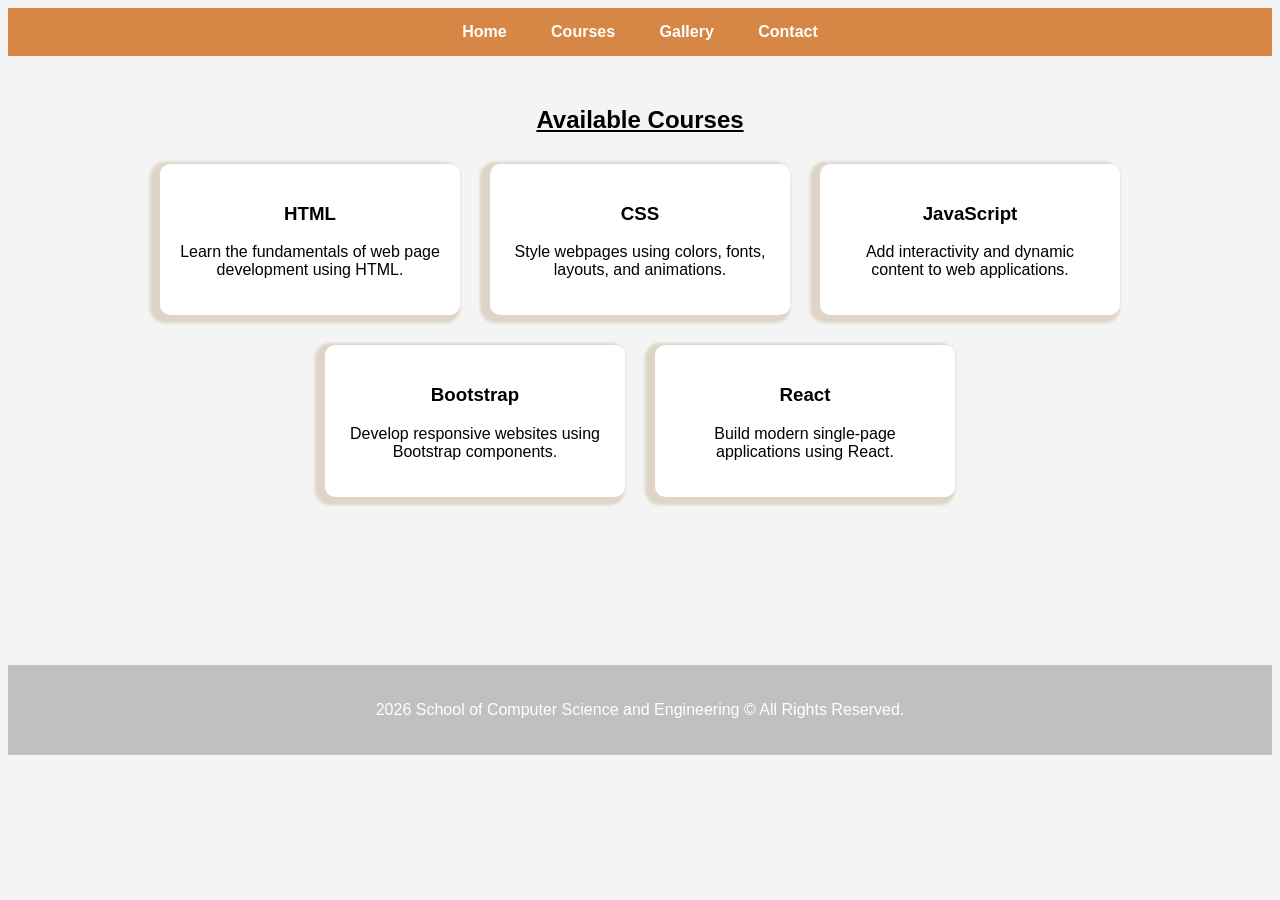
<file: flexstyle.html>
<!DOCTYPE html>
<html lang="en">

<head>
    <meta name="viewport" content="width=device-width, initial-scale=1.0">
    <title>Responsive Flexbox Layout</title>

    <link rel="stylesheet" href="flexstyle.css">

</head>

<body>

    <nav>

        <a href="#">Home</a>
        <a href="#">Courses</a>
        <a href="#">Gallery</a>
        <a href="#">Contact</a>
    </nav>

    <main>

        <h2><u>Available Courses</u></h2>


        <div class="container">

            <!-- Card 1 -->

            <div class="card">

                <h3>HTML</h3>

                <p>
                    Learn the fundamentals of web page development using HTML.
                </p>

            </div>

            <!-- Card 2 -->

            <div class="card">

                <h3>CSS</h3>

                <p>
                    Style webpages using colors, fonts, layouts, and animations.
                </p>

            </div>

            <!-- Card 3 -->

            <div class="card">

                <h3>JavaScript</h3>

                <p>
                    Add interactivity and dynamic content to web applications.
                </p>

            </div>

            <!-- Card 4 -->

            <div class="card">

                <h3>Bootstrap</h3>

                <p>
                    Develop responsive websites using Bootstrap components.
                </p>

            </div>

            <!-- Card 5 -->

            <div class="card">

                <h3>React</h3>

                <p>
                    Build modern single-page applications using React.
                </p>

            </div>

        </div>

    </main>
<br>
<br>
<br>
<br>
<br>
<br>
    <footer>

        <p>
            2026 School of Computer Science and Engineering &copy; All Rights Reserved.
        </p>

    </footer>

</body>

</html>
</file>
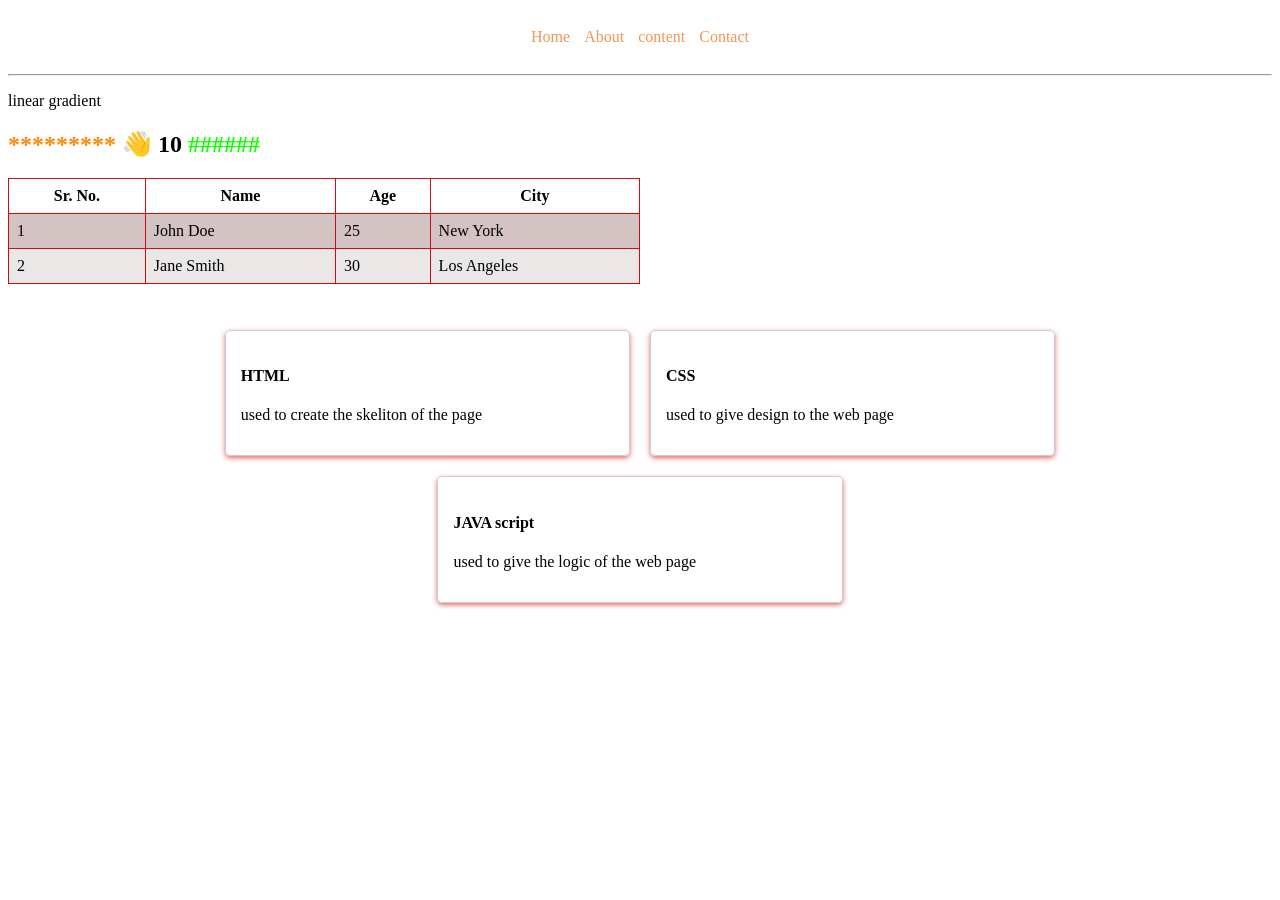
<file: test.html>
<!DOCTYPE html>
<html lang="en">
<head>
    <meta charset="UTF-8">
    <meta name="viewport" content="width=device-width, initial-scale=1.0">
    <title>HI 10</title>
    <link rel="stylesheet" href="test.css">
    <style>
        h2::before {
            content: "********* ";
            color: rgb(255, 136, 0);
        }
        h2::after {
            content: " ######";
            color: rgb(17, 255, 0);
        }
    </style>
</head>

<nav>
    <a heref="#home">Home</a>
    <a heref="#about">About</a>
    <a herf="#content" >content</a>
    <a heref="#contact">Contact</a>
</nav>

<hr>

<body>
    <p>linear gradient</p>
    <h2>&#128075; 10</h2>

    <table>
        <thead>
            <tr>
                <th>Sr. No.</th>
                <th>Name</th>
                <th>Age</th>
                <th>City</th>
            </tr>
        </thead>
        <tbody>
            <tr>
                <td>1</td>
                <td>John Doe</td>
                <td>25</td>
                <td>New York</td>
            </tr>
            <tr>
                <td>2</td>
                <td>Jane Smith</td>
                <td>30</td>
                <td>Los Angeles</td>
            </tr>
        </tbody>
    </table>

    <br>
    <br>

    <div class="container">
        <div class="card">
            <h4>HTML</h4>
            <p>used to create the skeliton of the page</p>
        </div>

        <div class="card">
            <h4>CSS</h4>
            <p>used to give design to the web page</p>
        </div>

        <div class="card">
            <h4>JAVA script</h4>
            <p>used to give the logic of the web page</p>
        </div>
</body>
</html>
</file>
<file: flexstyle.css>
*{
    margin:10;
    padding:10;
    box-sizing:border-box;
}

body{
    font-family:Arial, sans-serif;
    background-color:#f4f4f4;
}

header{
    background-color:#0066cc;
    color:white;
    text-align:center;
    padding:25px;
}

nav{
    background-color:#d37a32e5;
    text-align:center;
    padding:15px;
}

nav a{

    color:white;
    text-decoration:none;
    margin:20px;
    font-weight:bold;

}

nav a:hover{

    color:yellow;

}

/* Main Section */

main{
    padding:30px;
}

main h2{
    text-align:center;
    margin-bottom:30px;
}

.container{
    display:flex;
    flex-wrap:wrap;
    justify-content:center;
    gap:30px;
}

/* Individual Cards */

.card{

    background:white;

    width:300px;

    padding:20px;

    border-radius:10px;

    box-shadow:-5px 3px 3px 5px rgba(136, 87, 22, 0.2);

    text-align:center;

    transition: 0.3s;

}

/* Hover Effect */

.card:hover{

    transform:scale(1.08);

}

/* Footer */

footer{

    background:#c2bfbf;

    color:white;

    text-align:center;

    padding:20px;

    margin-top:30px;

}

/* Responsive Design */

@media screen and (max-width:768px){

    .container{

        flex-direction:column;
        background-color: #0066cc;
       
        align-items:center;

    }

    nav a{

        display:block;

        margin:10px;

    }

}
</file>
<file: test.css>
table{
    border-collapse: collapse;
    width: 50%;
}
th,td{
    border: 1px solid rgb(209, 13, 13);
    padding: 8px;
}
tbody tr:nth-child(even){
    background-color: #eae7e7;
}
tbody tr:nth-child(odd){
    background-color: #d4c3c3;
}
tbody tr:hover{
    background-color: #d1d1d1;
}
nav{
    color: rgba(239, 135, 60, 0.874);
    text-align: center;
    padding:20px;
}
nav a{
    padding: 10px 5px;
}
nav a:hover{
    background-color: #d1d1d1;

}
.container{
    display: flex;
    flex-wrap: wrap;
    justify-content: center;
    padding: 10px;
    gap: 20px;
}
.card:hover{
    transform: scale(1.05);
}
.card{
    width: 30%;
    border: 1px solid #ccc;
    padding:15px;
    border-radius: 5px;
    box-shadow: 0 2px 5px  rgba(215, 11, 11, 0.616);
    transition: 0.5s;
}
</file>
